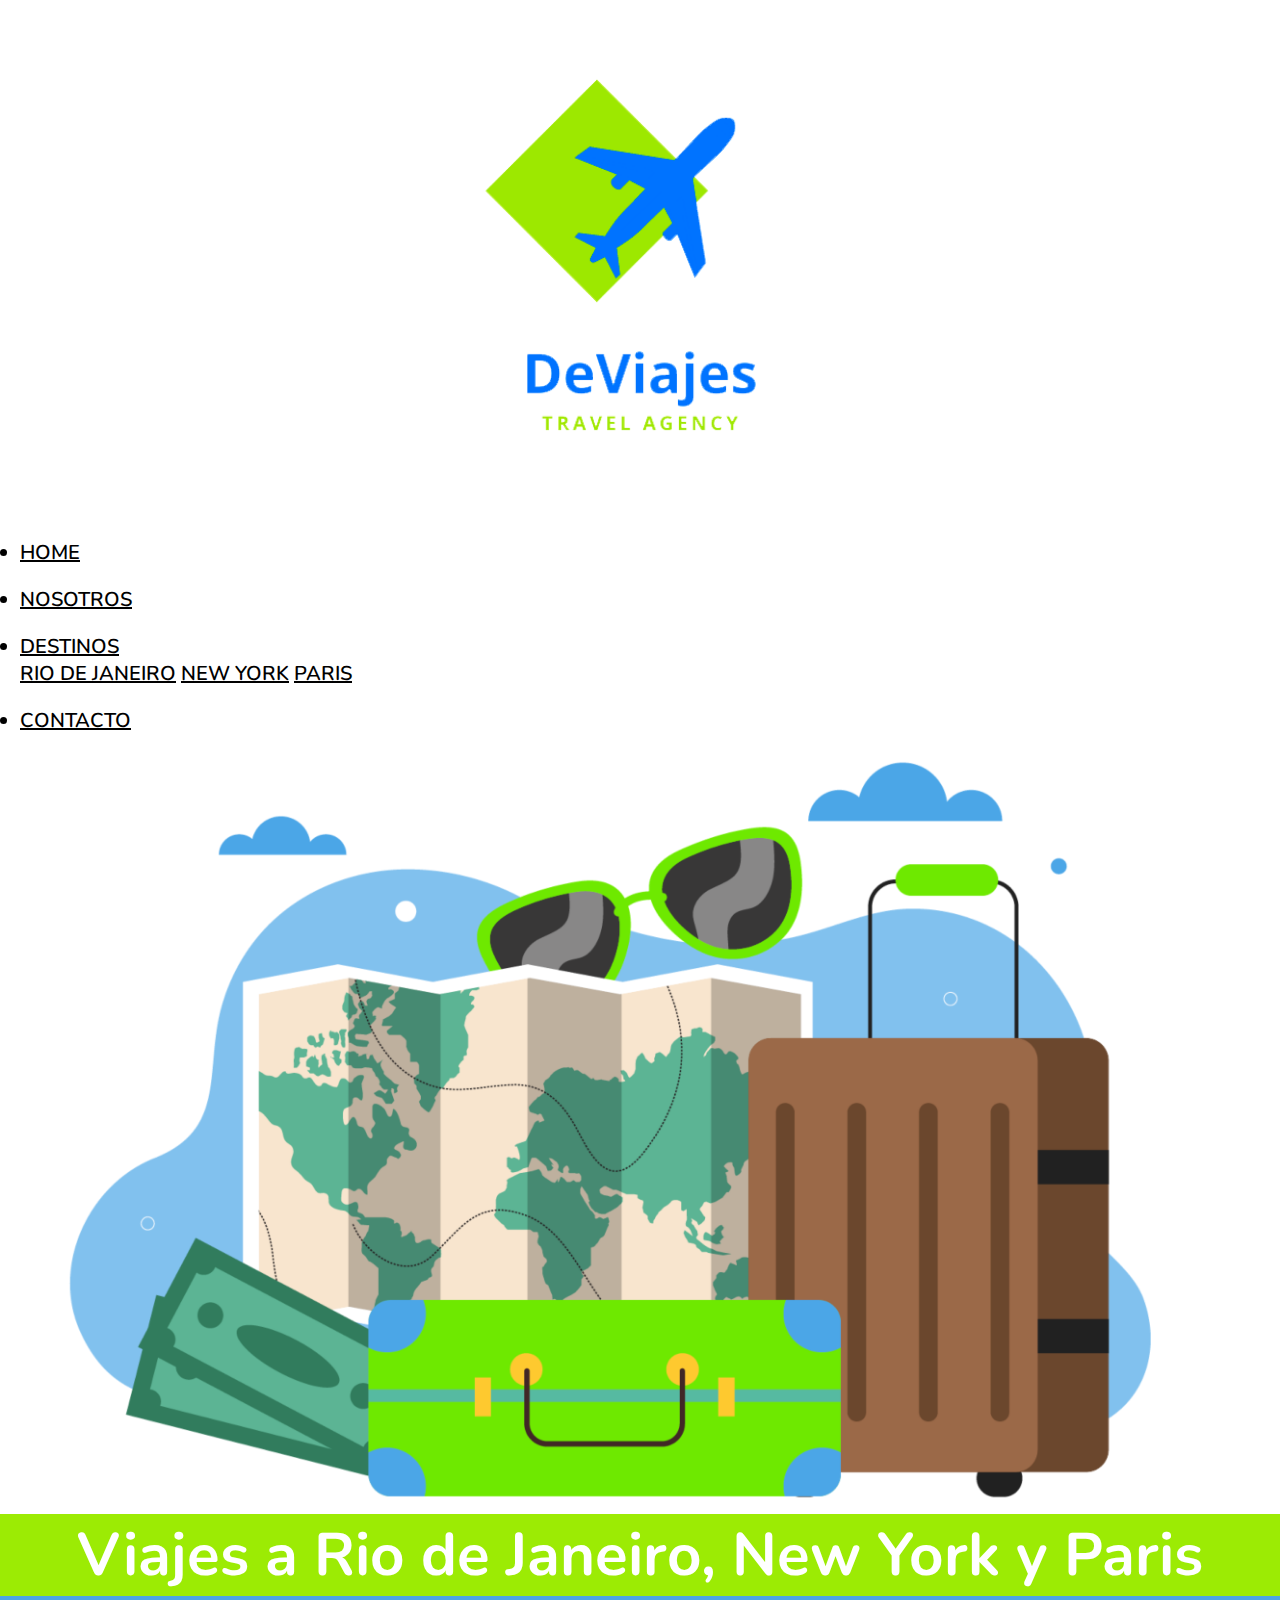
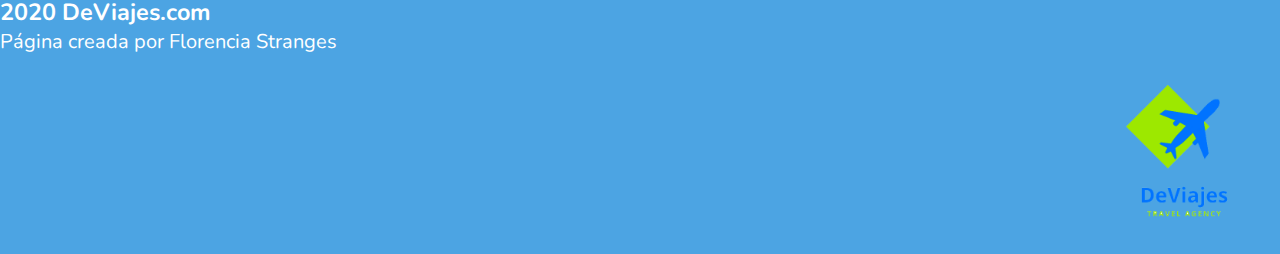
<file: index.html>
<!DOCTYPE html>
<html lang="es">

<head>
    <meta charset="UTF-8">
    <meta name="viewport" content="width=device-width, initial-scale=1.0">
    
    
    <link rel="stylesheet" href="https://stackpath.bootstrapcdn.com/bootstrap/4.5.0/css/bootstrap.min.css"
        integrity="sha384-9aIt2nRpC12Uk9gS9baDl411NQApFmC26EwAOH8WgZl5MYYxFfc+NcPb1dKGj7Sk" crossorigin="anonymous">
    

    <link rel="stylesheet" href="estilos/estilos.css">
    

    <title>DeViajes - Travel Agency</title>

    <link href="https://fonts.googleapis.com/css2?family=Nunito:ital,wght@0,300;0,400;0,600;0,700;0,800;0,900;1,300;1,400;1,600;1,700;1,800;1,900&display=swap" rel="stylesheet">

    <script defer src="js/main.js"></script>

</head>

<body>
    <header class="container-fluid m-0 p-0">
        <div class="row m-auto">
            <div class="col-12 col-md-4 p-0 header__logo">
                <a href="index.html">
                    <img src="multimedia/logo.png" alt="Logo DeViajes"
                    class="logoMenu img-fluid">
                </a>
            </div>

            <div class="col-12 col-md-8 p-0">
                <nav class="navbar navbar-expand-lg">
                    <div class="menuLg" id="navbarSupportedContent">
                        <ul class="navbar-nav">
                            <li class="nav-item">
                                <a class="nav-link" href="index.html">Home</a>
                            </li>
                            <li class="nav-item ">
                                <a class="nav-link" href="nosotros.html">Nosotros</a>
                            </li>
                            <li class="nav-item dropdown active">
                                <a class="nav-link dropdown-toggle" data-toggle="dropdown" href="destinos.html"
                                    role="button" aria-haspopup="true" aria-expanded="false">Destinos</a>
                                <div class="dropdown-menu">
                                    <a class="dropdown-item" href="destinos.html#brasil">Rio de Janeiro</a>
                                    <a class="dropdown-item" href="destinos.html#newyork">New York</a>
                                    <a class="dropdown-item" href="destinos.html#paris">Paris</a>
                                </div>
                            </li>
                            <li class="nav-item">
                                <a class="nav-link" href="contacto.html">Contacto</a>
                            </li>
                        </ul>
                    </div>
                </nav>
            </div>
        </div>
    </header>

    <div class="container-fluid m-0 p-0">
        <div class="row m-auto">
            <div class="col imagenFondo p-0">
                <img src="multimedia/fondo2.png" alt="Fondo Deviajes">
            </div>
        </div>
    </div>
    <section class="container-fluid m-0 p-0">
        <div class="row ofertas m-0 p-2">
            <div class="col">
                <h2>Viajes a Rio de Janeiro, New York y Paris</h2>
            </div>
        </div>
    </section>
        
    <footer class="container-fluid m-0 p-0">
        <div class="row m-0">
            <div class="col-12 col-md-6 p-4 footerTexto">
                <h3>2020 DeViajes.com</h3>
                <p>Página creada por Florencia Stranges</p>
            </div>

            <div class="col-12 col-md-6 footerImagen">
                <img src="multimedia/logo.png" alt="Logo Pequeño DeViajes">
            </div>
        </div>
    </footer>




    <script src="js/jquery-3.5.1.min.js"></script>

    <script src="https://cdn.jsdelivr.net/npm/popper.js@1.16.0/dist/umd/popper.min.js"
        integrity="sha384-Q6E9RHvbIyZFJoft+2mJbHaEWldlvI9IOYy5n3zV9zzTtmI3UksdQRVvoxMfooAo"
        crossorigin="anonymous"></script>
    <script src="https://stackpath.bootstrapcdn.com/bootstrap/4.5.0/js/bootstrap.min.js"
        integrity="sha384-OgVRvuATP1z7JjHLkuOU7Xw704+h835Lr+6QL9UvYjZE3Ipu6Tp75j7Bh/kR0JKI"
        crossorigin="anonymous"></script>

</body>

</html>
</file>
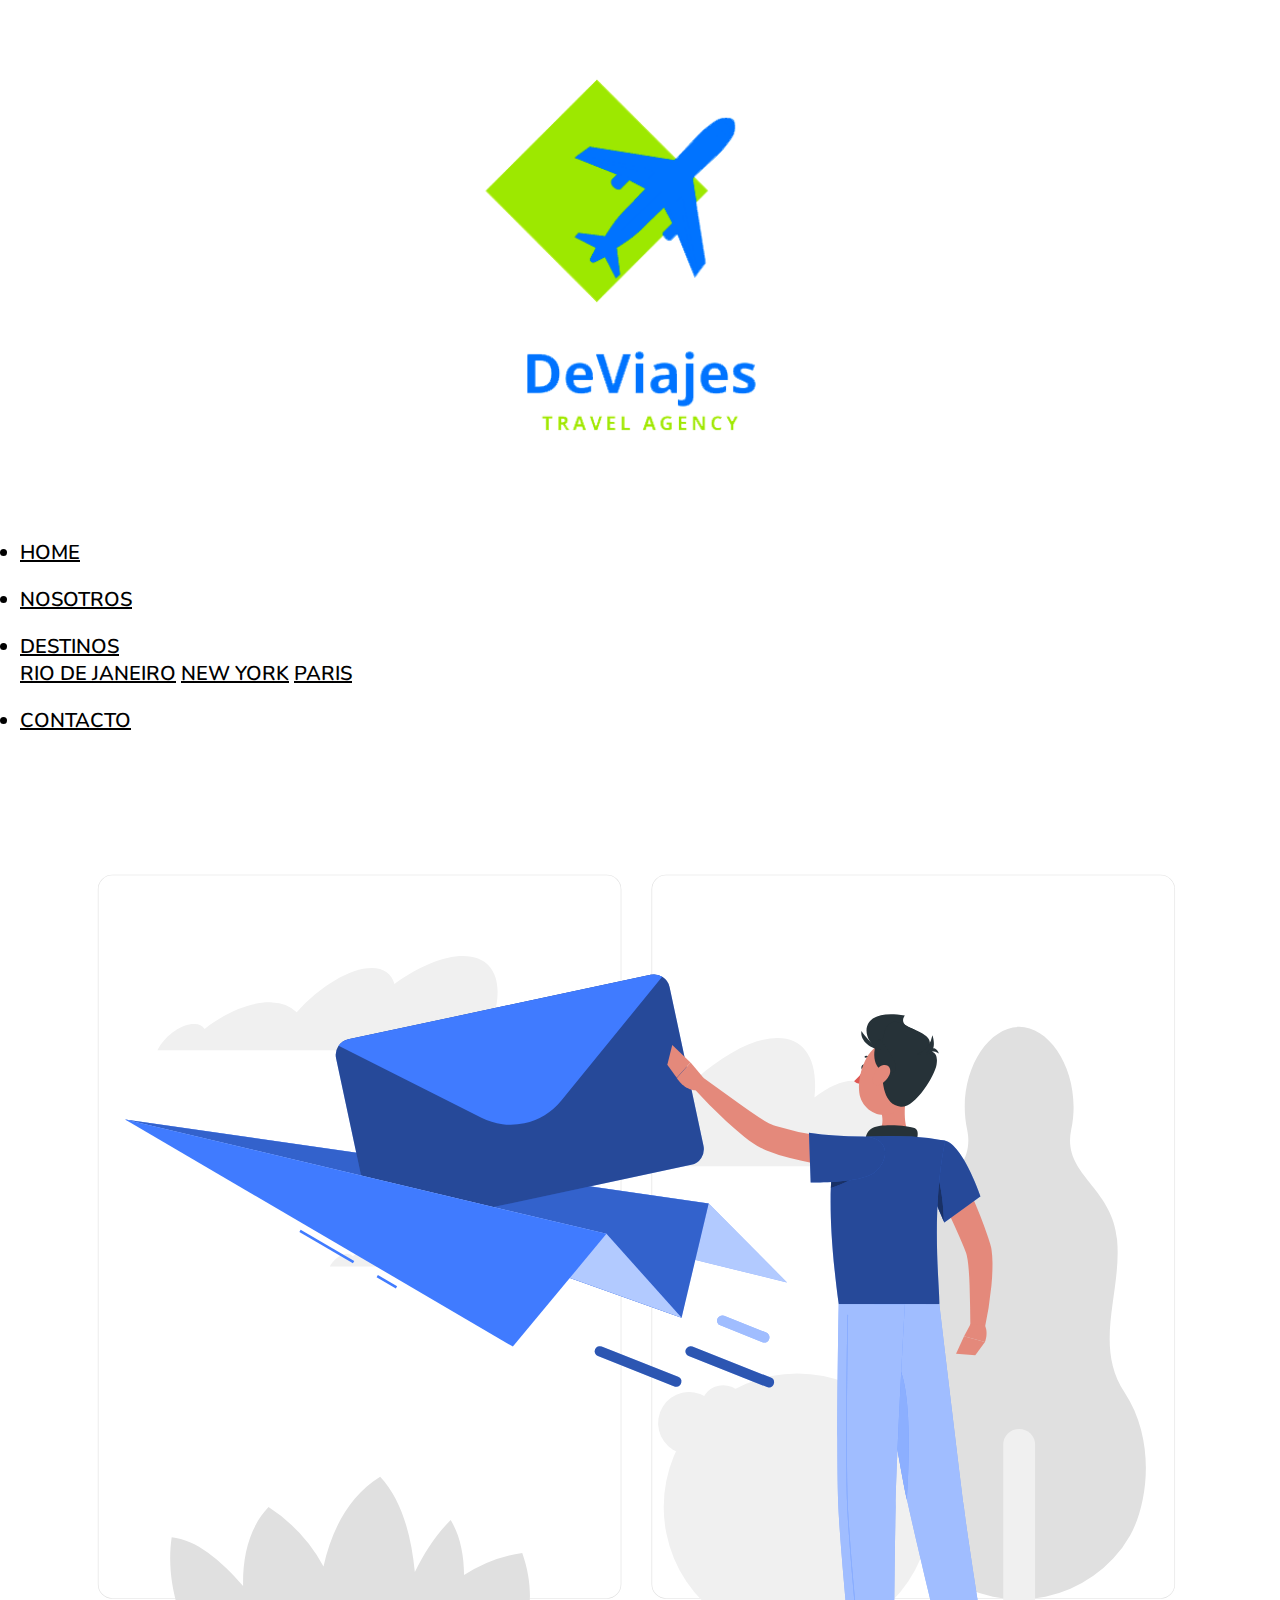
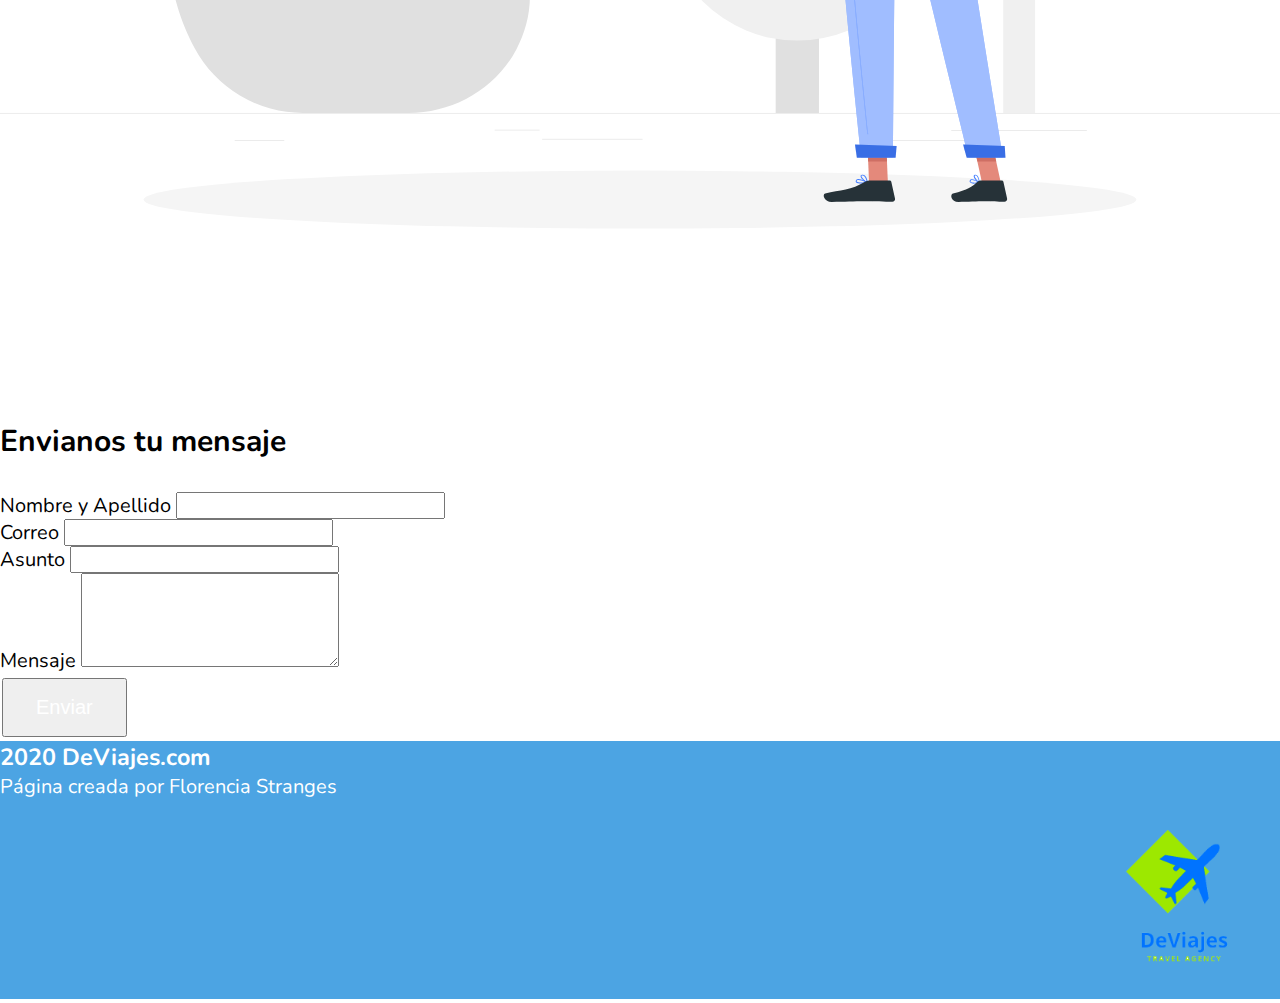
<file: contacto.html>
<!DOCTYPE html>
<html lang="es">

<head>
    <meta charset="UTF-8">
    <meta name="viewport" content="width=device-width, initial-scale=1.0">

    <link rel="stylesheet" href="https://stackpath.bootstrapcdn.com/bootstrap/4.5.0/css/bootstrap.min.css"
        integrity="sha384-9aIt2nRpC12Uk9gS9baDl411NQApFmC26EwAOH8WgZl5MYYxFfc+NcPb1dKGj7Sk" crossorigin="anonymous">
    <link rel="stylesheet" href="estilos/estilos.css">
        

    <title>DeViajes - Contacto</title>

    <link
        href="https://fonts.googleapis.com/css2?family=Nunito:ital,wght@0,300;0,400;0,600;0,700;0,800;0,900;1,300;1,400;1,600;1,700;1,800;1,900&display=swap"
        rel="stylesheet">

    <script defer src="js/main.js"></script>

</head>

<body>
    <header class="container-fluid m-0 p-0">
        <div class="row m-auto">
            <div class="col-12 col-md-4 p-0 header__logo">
                <a href="index.html">
                    <img src="multimedia/logo.png" alt="Logo DeViajes" class="logoMenu img-fluid">
                </a>
            </div>

            <div class="col-12 col-md-8 p-0">
                <nav class="navbar navbar-expand-lg">
                    <div class="menuLg" id="navbarSupportedContent">
                        <ul class="navbar-nav">
                            <li class="nav-item">
                                <a class="nav-link" href="index.html">Home</a>
                            </li>
                            <li class="nav-item ">
                                <a class="nav-link" href="nosotros.html">Nosotros</a>
                            </li>
                            <li class="nav-item dropdown active">
                                <a class="nav-link dropdown-toggle" data-toggle="dropdown" href="destinos.html"
                                    role="button" aria-haspopup="true" aria-expanded="false">Destinos</a>
                                <div class="dropdown-menu">
                                    <a class="dropdown-item" href="destinos.html#brasil">Rio de Janeiro</a>
                                    <a class="dropdown-item" href="destinos.html#newyork">New York</a>
                                    <a class="dropdown-item" href="destinos.html#paris">Paris</a>
                                </div>
                            </li>
                            <li class="nav-item">
                                <a class="nav-link" href="contacto.html">Contacto</a>
                            </li>
                        </ul>
                    </div>
                </nav>
            </div>
        </div>
    </header>

    <section class="container-fluid">
        <div class="row">
            <div class="col-12 col-md-6">
                <img src="multimedia/contacto.svg" alt="DeViajes Contacto">
            </div>

            <div class="col-12 col-md-6">
                <h2 class="h2__contacto">Envianos tu mensaje</h2>

                <form class="form__contacto">
                    <div class="form-group">
                        <label for="exampleInputText1">Nombre y Apellido</label>
                        <input type="text" class="form-control" id="exampleInputText1">
                    </div>

                    <div class="form-group">
                        <label for="exampleInputEmail1">Correo</label>
                        <input type="email" class="form-control" id="exampleInputEmail1" aria-describedby="emailHelp">
                    </div>

                    <div class="form-group">
                        <label for="exampleInputText2">Asunto</label>
                        <input type="text" class="form-control" id="exampleInputText2">
                    </div>

                    <div class="form-group">
                        <label for="exampleFormControlTextarea1">Mensaje</label>
                        <textarea class="form-control" id="exampleFormControlTextarea1" rows="4"></textarea>
                    </div>

                    <button type="submit" class="btn btn-primary">Enviar</button>
                </form>
            </div>
        </div>
    </section>

    <footer class="container-fluid m-0 p-0">
        <div class="row m-0">
            <div class="col-12 col-md-6 p-4 footerTexto">
                <h3>2020 DeViajes.com</h3>
                <p>Página creada por Florencia Stranges</p>
            </div>

            <div class="col-12 col-md-6 footerImagen">
                <img src="multimedia/logo.png" alt="Logo Pequeño DeViajes">
            </div>
        </div>
    </footer>




    <script src="js/jquery-3.5.1.min.js"></script>

    <script src="https://cdn.jsdelivr.net/npm/popper.js@1.16.0/dist/umd/popper.min.js"
        integrity="sha384-Q6E9RHvbIyZFJoft+2mJbHaEWldlvI9IOYy5n3zV9zzTtmI3UksdQRVvoxMfooAo"
        crossorigin="anonymous"></script>
    <script src="https://stackpath.bootstrapcdn.com/bootstrap/4.5.0/js/bootstrap.min.js"
        integrity="sha384-OgVRvuATP1z7JjHLkuOU7Xw704+h835Lr+6QL9UvYjZE3Ipu6Tp75j7Bh/kR0JKI"
        crossorigin="anonymous"></script>

</body>

</html>
</file>
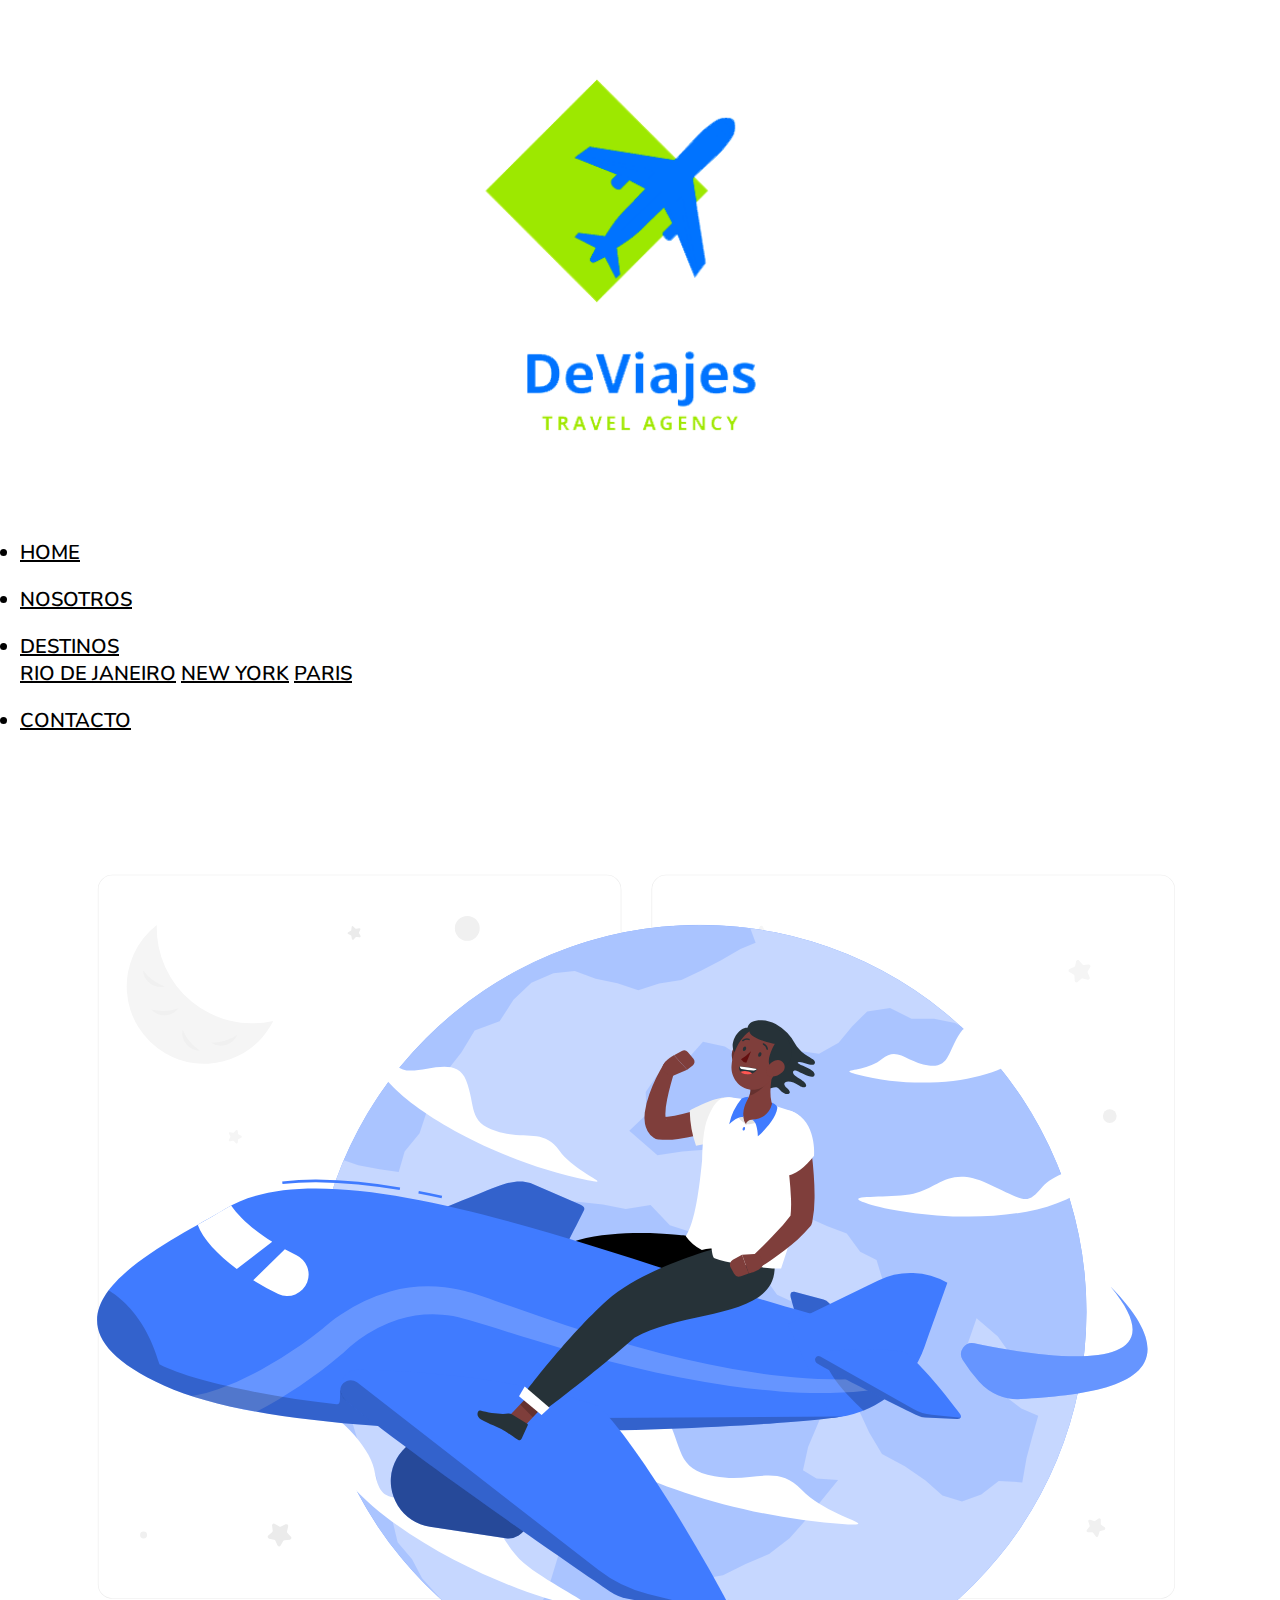
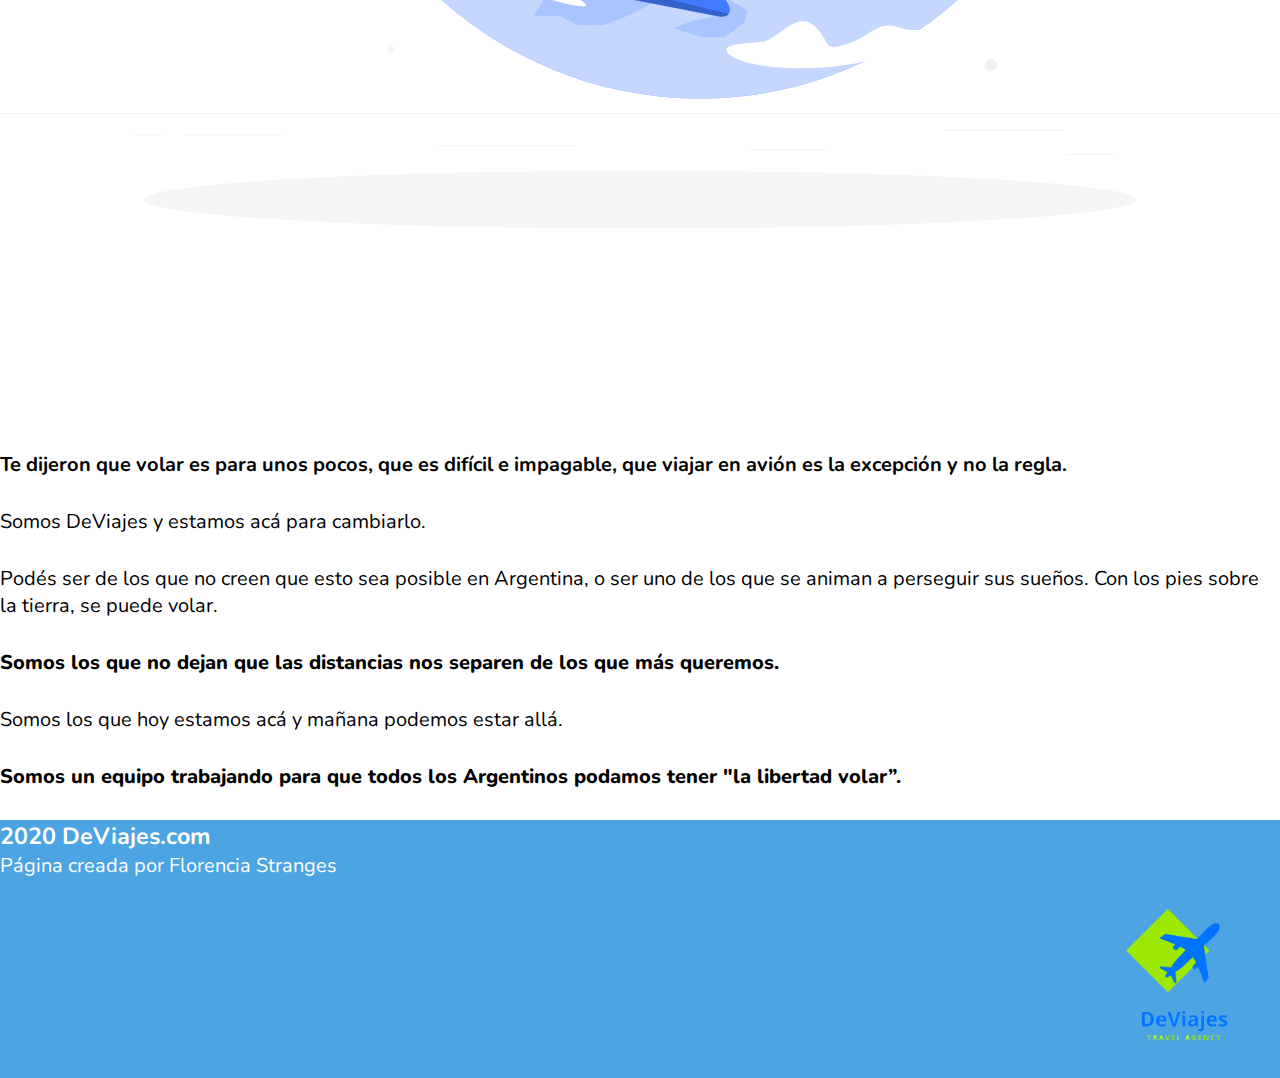
<file: nosotros.html>
<!DOCTYPE html>
<html lang="es">

<head>
    <meta charset="UTF-8">
    <meta name="viewport" content="width=device-width, initial-scale=1.0">

    <link rel="stylesheet" href="https://stackpath.bootstrapcdn.com/bootstrap/4.5.0/css/bootstrap.min.css"
        integrity="sha384-9aIt2nRpC12Uk9gS9baDl411NQApFmC26EwAOH8WgZl5MYYxFfc+NcPb1dKGj7Sk" crossorigin="anonymous">
    <link rel="stylesheet" href="estilos/estilos.css">

    <title>DeViajes - Nosotros</title>

    <link
        href="https://fonts.googleapis.com/css2?family=Nunito:ital,wght@0,300;0,400;0,600;0,700;0,800;0,900;1,300;1,400;1,600;1,700;1,800;1,900&display=swap"
        rel="stylesheet">

    <script defer src="js/main.js"></script>

</head>

<body>
    <header class="container-fluid m-0 p-0">
        <div class="row m-auto">
            <div class="col-12 col-md-4 p-0 header__logo">
                <a href="index.html">
                    <img src="multimedia/logo.png" alt="Logo DeViajes" class="logoMenu img-fluid">
                </a>
            </div>

            <div class="col-12 col-md-8 p-0">
                <nav class="navbar navbar-expand-lg">
                    <div class="menuLg" id="navbarSupportedContent">
                        <ul class="navbar-nav">
                            <li class="nav-item">
                                <a class="nav-link" href="index.html">Home</a>
                            </li>
                            <li class="nav-item ">
                                <a class="nav-link" href="nosotros.html">Nosotros</a>
                            </li>
                            <li class="nav-item dropdown active">
                                <a class="nav-link dropdown-toggle" data-toggle="dropdown" href="destinos.html"
                                    role="button" aria-haspopup="true" aria-expanded="false">Destinos</a>
                                <div class="dropdown-menu">
                                    <a class="dropdown-item" href="destinos.html#brasil">Rio de Janeiro</a>
                                    <a class="dropdown-item" href="destinos.html#newyork">New York</a>
                                    <a class="dropdown-item" href="destinos.html#paris">Paris</a>
                                </div>
                            </li>
                            <li class="nav-item">
                                <a class="nav-link" href="contacto.html">Contacto</a>
                            </li>
                        </ul>
                    </div>
                </nav>
            </div>
        </div>
    </header>

    <section class="container-fluid">
        <div class="row">
            <div class="col-12 col-md-6">
                <img src="multimedia/flying-nosotros.svg" alt="DeViajes Nosotros">
            </div>

            <div class="col-12 col-md-6 textoNosotros">
                <p class="bold">Te dijeron que volar es para unos pocos, que es difícil e impagable, que viajar en avión es la excepción y no la regla.</span></p> 
                <p>Somos DeViajes y estamos acá para cambiarlo.</p>
                <p>Podés ser de los que no creen que esto sea posible en Argentina, o ser uno de los que se animan a perseguir sus sueños. Con los pies sobre la tierra, se puede volar.</p>
                <p class="bolder">Somos los que no dejan que las distancias nos separen de los que más queremos.</p>
                <p>Somos los que hoy estamos acá y mañana podemos estar allá. </p>
                <p class="bolder">Somos un equipo trabajando para que todos los Argentinos podamos tener "la libertad volar”.</p>
            </div>
        </div>
    </section>

    <footer class="container-fluid m-0 p-0">
        <div class="row m-0">
            <div class="col-12 col-md-6 p-4 footerTexto">
                <h3>2020 DeViajes.com</h3>
                <p>Página creada por Florencia Stranges</p>
            </div>

            <div class="col-12 col-md-6 footerImagen">
                <img src="multimedia/logo.png" alt="Logo Pequeño DeViajes">
            </div>
        </div>
    </footer>




    <script src="js/jquery-3.5.1.min.js"></script>

    <script src="https://cdn.jsdelivr.net/npm/popper.js@1.16.0/dist/umd/popper.min.js"
        integrity="sha384-Q6E9RHvbIyZFJoft+2mJbHaEWldlvI9IOYy5n3zV9zzTtmI3UksdQRVvoxMfooAo"
        crossorigin="anonymous"></script>
    <script src="https://stackpath.bootstrapcdn.com/bootstrap/4.5.0/js/bootstrap.min.js"
        integrity="sha384-OgVRvuATP1z7JjHLkuOU7Xw704+h835Lr+6QL9UvYjZE3Ipu6Tp75j7Bh/kR0JKI"
        crossorigin="anonymous"></script>

</body>

</html>
</file>
<file: estilos/estilos.css>
/* GENERALES */

* {
    margin: 0;
    padding: 0;
    box-sizing: border-box;
}

html {
    font-size: 62.5%;
}

body {
    font-family: "Nunito", sans-serif;
    background-color: #fff;
    font-size: 2rem;
}

/* INDEX */

.header__logo {
    text-align: center;
}

.logoMenu {
    width: 40%;
}

.menuLg {
    flex-direction: row;
    justify-content: space-evenly;
}

.menuLg ul {
    align-self: center;
}

.menuLg li {
    margin: 2rem 2rem 0 2rem;
}

.menuLg li a {
    color: #000;
    text-transform: uppercase;
    font-weight: 600;
}

/* Slide Menu */
.fa-plane {
    cursor: pointer;
    color: white;
    font-size: 2.5rem;
    padding: 1.5rem;
    margin: auto;
}
.menu-wrap {
    position: fixed;
    right: 0;
    z-index: 1001;
    width: 300px;
    height: 100%;
    padding: 40px;
    background-color: #9ceb04;
    box-shadow: 0 0 15px rgba(0, 0, 0, 0.2);
    transition: all 0.5s cubic-bezier(0.7, 0, 0.3, 1);
    transform: translate3d(360px, 0, 0);
}

.menu-wrap.active {
    transform: translate3d(0px, 0, 0);
}

/* Buttons */
.menu-button,
.close-button {
    position: fixed;
    top: 50px;
    width: 50px;
    height: 50px;
    background-color: #9ceb04;
    font-size: 20px;
    border: none;
    outline: none;
    cursor: pointer;
    box-shadow: 0 0 5px rgba(0, 0, 0, 0.2);
}

.menu-button {
    right: 0px;
    z-index: 102;
}

.close-button {
    left: -50px;
    z-index: 100;
}

/* Fin Slide Menu */


.dropdown-menu {
    font-size: 2rem;
}

.imagenFondo img {
    width: 100%;
}

.ofertas {
    background-color: #9ceb04;
}

.ofertas h2 {
    font-size: 6rem;
    text-align: center;
    font-weight: 700;
    color: #fff;
}

footer {
    background-color: #4ca4e3;
    color: #fff;
}

.footerImagen {
    text-align: end;
    align-self: center;
}

.footerImagen img {
    width: 15%;
}

/* NOSOTROS */
.bold {
    font-weight: 700;
}

.bolder {
    font-weight: 800;
}

.textoNosotros p {
    margin: 30px 0;
}

/* DESTINOS */
.paquetes {
    font-size: 5rem;
    text-align: center;
    text-decoration: underline;
    font-weight: 700;
}

.fondoForm {
    background-color: #4ca4e3;
    border-radius: 2rem;
    padding: 2rem;
}

.form__viaje {
    font-size: 2rem;
    font-weight: 800;
    margin-top: 3rem;
}

.form__viaje h4 {
    font-size: 3rem;
    font-weight: 800;
}

.card {
    border: 2px solid #9ceb04;
    border-radius: 3rem;
    margin: 2rem;
}

.card h2 {
    font-size: 4rem;
    font-weight: 800;
}

.precio {
    font-size: 2.5rem;
    font-weight: 700;
    text-align: right;
}

.persona {
    font-size: 1.2rem;
    text-align: right;
}

.boton {
    background-color: #4ca4e3;
    color: #fff;
    font-size: 2rem;
    padding: 1.5rem 3rem;
}

.botonComprar {
    background-color: #4ca4e3;
    color: #fff;
    font-size: 2.5rem;
    padding: 1.5rem 5rem;
    display: flex;
    margin: auto;
}

.botonComprar2 {
    background-color: #9ceb04;
    color: #fff;
    font-size: 1.5rem;
    display: flex;
    margin: auto;
    padding: 1rem 2rem;
}

input[type=text],
input[type=number],
option {
    font-size: 2rem;
}

.select {
    font-size: 2rem;

}

.total {
    margin: 2rem 0;
    text-align: center;
}

.sub {
    text-decoration: underline;
}

.sub2 {
    text-decoration: underline;
    margin-top: 2rem;
}

.sumatotal {
    font-size: 2.5rem;
}

.resumen {
    font-size: 1.5rem;
    text-align: left;
    font-style: italic;
    text-transform: uppercase;
}

/* CONTACTO */
.h2__contacto {
    font-size: 3rem;
    font-weight: 700;
    margin-bottom: 3rem;
}

.form__contacto input {
    font-size: 2rem;
}

.form__contacto textarea {
    font-size: 2rem;
}

.form__contacto input:focus {
    background-color: #4ca4e371;
}

.form__contacto textarea:focus {
    background-color: #4ca4e371;
}

.form__contacto button[type=submit] {
    font-size: 2rem;
    color: white;
    padding: 16px 32px;
    text-decoration: none;
    margin: 4px 2px;
    cursor: pointer;
}

/* Tarjeta de Credito y Modal */
.modal-content {
    background-color: #9ceb04;
    height: 420px;
    border-radius: 20px;
}

.modal-content.active {
    height: 910px;
    border-radius: 20px;
}

/* ---------- Estilos Generales de las Tarjetas ----------*/
.tarjeta {
    width: 100%;
    max-width: 550px;
    position: relative;
    color: #fff;
    transition: .3s ease all;
    transform: rotateY(0deg);
    transform-style: preserve-3d;
    cursor: pointer;
    z-index: 2;
}

.tarjeta.active {
    transform: rotateY(180deg);
}

.tarjeta>div {
    padding: 30px;
    border-radius: 15px;
    min-height: 315px;
    display: flex;
    flex-direction: column;
    justify-content: space-between;
    box-shadow: 0 10px 10px 0 rgba(90, 116, 148, 0.3);
}

/* ---------- Tarjeta Delantera ----------*/

.tarjeta .delantera {
    width: 100%;
    background: url(../multimedia/bg-tarjeta-05.jpg);
    background-size: cover;
}

.delantera .logo-marca {
    text-align: right;
    min-height: 50px;
}

.delantera .logo-marca img {
    width: 100%;
    height: 100%;
    object-fit: cover;
    max-width: 80px;
}

.delantera .chip {
    width: 100%;
    max-width: 50px;
    margin-bottom: 20px;
}

.delantera .grupo .label {
    font-size: 16px;
    color: #7d8994;
    margin-bottom: 5px;
}

.delantera .grupo .numero,
.delantera .grupo .nombre,
.delantera .grupo .expiracion {
    color: #fff;
    font-size: 22px;
    text-transform: uppercase;
}

.delantera .flexbox {
    display: flex;
    justify-content: space-between;
    margin-top: 20px;
}

/* ---------- Tarjeta Trasera ----------*/
.trasera {
    background: url(../multimedia/bg-tarjeta-05.jpg);
    background-size: cover;
    position: absolute;
    top: 0;
    transform: rotateY(180deg);
    backface-visibility: hidden;
}

.trasera .barra-magnetica {
    height: 40px;
    background: #000;
    width: 100%;
    position: absolute;
    top: 30px;
    left: 0;
}

.trasera .datos {
    margin-top: 60px;
    display: flex;
    justify-content: space-between;
}

.trasera .datos p {
    margin-bottom: 5px;
}

.trasera .datos #firma {
    width: 70%;
}

.trasera .datos #firma .firma {
    height: 40px;
    background: repeating-linear-gradient(skyblue 0, skyblue 5px, orange 5px, orange 10px);
}

.trasera .datos #firma .firma p {
    line-height: 40px;
    font-family: 'Liu Jian Mao Cao', cursive;
    color: #000;
    font-size: 30px;
    padding: 0 10px;
    text-transform: capitalize;
}

.trasera .datos #ccv {
    width: 20%;
}

.trasera .datos #ccv .ccv {
    background: #fff;
    height: 40px;
    color: #000;
    padding: 10px;
    text-align: center;
}

.trasera .leyenda {
    font-size: 14px;
    line-height: 24px;
}

.trasera .link-banco {
    font-size: 14px;
    color: #fff;
}

/* ---------- Contenedor Boton ----------*/
.contenedor-btn .btn-abrir-formulario {
    width: 50px;
    height: 50px;
    font-size: 20px;
    line-height: 20px;
    background: #2364d2;
    color: #fff;
    position: relative;
    top: -25px;
    z-index: 3;
    border-radius: 100%;
    box-shadow: -5px 4px 8px rgba(24, 56, 182, 0.4);
    padding: 5px;
    transition: all .2s ease;
    border: none;
    cursor: pointer;
}

.contenedor-btn .btn-abrir-formulario:hover {
    background: #1850b1;
}

.contenedor-btn .btn-abrir-formulario.active {
    transform: rotate(45deg);
}

/* ---------- Formulario Tarjeta ----------*/
.formulario-tarjeta {
    background: #fff;
    width: 100%;
    max-width: 700px;
    padding: 150px 30px 30px 30px;
    border-radius: 10px;
    position: relative;
    top: -150px;
    z-index: 1;
    clip-path: polygon(0 0, 100% 0, 100% 0, 0 0);
    transition: clip-path .3s ease-out;
}

.formulario-tarjeta.active {
    clip-path: polygon(0 0, 100% 0, 100% 100%, 0 100%);
}

.formulario-tarjeta label {
    display: block;
    color: #7d8994;
    margin-bottom: 5px;
    font-size: 16px;
}

.formulario-tarjeta input,
.formulario-tarjeta select,
.btn-enviar {
    border: 2px solid #CED6E0;
    font-size: 18px;
    height: 50px;
    width: 100%;
    padding: 5px 12px;
    transition: .3s ease all;
    border-radius: 5px;
}

.formulario-tarjeta input:hover,
.formulario-tarjeta select:hover {
    border: 2px solid #93BDED;
}

.formulario-tarjeta input:focus,
.formulario-tarjeta select:focus {
    outline: rgb(4, 4, 4);
    box-shadow: 1px 7px 10px -5px rgba(90, 116, 148, 0.3);
}

.formulario-tarjeta input {
    margin-bottom: 20px;
    text-transform: uppercase;
}

.formulario-tarjeta .flexbox {
    display: flex;
    justify-content: space-between;
}

.formulario-tarjeta .expira {
    width: 100%;
}

.formulario-tarjeta .ccv {
    min-width: 100px;
}

.formulario-tarjeta .grupo-select {
    width: 100%;
    margin-right: 15px;
    position: relative;
}

.formulario-tarjeta select {
    -webkit-appearance: none;
}

.formulario-tarjeta .grupo-select i {
    position: absolute;
    color: #CED6E0;
    top: 18px;
    right: 15px;
    transition: .3s ease all;
}

.formulario-tarjeta .grupo-select:hover i {
    color: #93bfed;
}

.formulario-tarjeta .btn-enviar {
    border: none;
    padding: 10px;
    font-size: 22px;
    color: #fff;
    background: #2364d2;
    box-shadow: 2px 2px 10px 0px rgba(0, 85, 212, 0.4);
    cursor: pointer;
}

.formulario-tarjeta .btn-enviar:hover {
    background: #1850b1;
}

/* Giro y pago aceptado */
#resultado {
    margin-top: 20px;
}

#resultado div p {
    text-align: center;
    color: #4ca4e3;
    font-size: 3rem;
}

#cargando {
    display: none;
    justify-content: center;
    margin: 25px;
}

.sk-chase {
    width: 40px;
    height: 40px;
    text-align: center;
    font-size: 10px;
    animation: sk-chase 2.5s infinite linear both;
}

.sk-chase-dot {
    width: 100%;
    height: 100%;
    position: absolute;
    left: 0;
    top: 0;
    animation: sk-chase-dot 2.0s infinite ease-in-out both;
}

.sk-chase-dot:before {
    content: '';
    display: block;
    width: 25%;
    height: 25%;
    background-color: #9ceb04;
    border-radius: 100%;
    animation: sk-chase-dot-before 2.0s infinite ease-in-out both;
}

.sk-chase-dot:nth-child(1) {
    animation-delay: -1.1s;
}

.sk-chase-dot:nth-child(2) {
    animation-delay: -1.0s;
}

.sk-chase-dot:nth-child(3) {
    animation-delay: -0.9s;
}

.sk-chase-dot:nth-child(4) {
    animation-delay: -0.8s;
}

.sk-chase-dot:nth-child(5) {
    animation-delay: -0.7s;
}

.sk-chase-dot:nth-child(6) {
    animation-delay: -0.6s;
}

.sk-chase-dot:nth-child(1):before {
    animation-delay: -1.1s;
}

.sk-chase-dot:nth-child(2):before {
    animation-delay: -1.0s;
}

.sk-chase-dot:nth-child(3):before {
    animation-delay: -0.9s;
}

.sk-chase-dot:nth-child(4):before {
    animation-delay: -0.8s;
}

.sk-chase-dot:nth-child(5):before {
    animation-delay: -0.7s;
}

.sk-chase-dot:nth-child(6):before {
    animation-delay: -0.6s;
}

@keyframes sk-chase {
    100% {
        transform: rotate(360deg);
    }
}

@keyframes sk-chase-dot {

    80%,
    100% {
        transform: rotate(360deg);
    }
}

@keyframes sk-chase-dot-before {
    50% {
        transform: scale(0.4);
    }

    100%,
    0% {
        transform: scale(1.0);
    }
}

/* Avion Nubecitas */
.scene {
    position: relative;
    display: block;
    margin: 0 auto;
    width: 300px;
    height: 200px;
}

.plane,
.cloud {
    position: absolute;
}

/*plane animation*/
.plane {
    animation-duration: 1s;
    animation-name: anim-plane;
    animation-iteration-count: infinite;
    animation-direction: alternate;
    animation-timing-function: linear;

    animation-fill-mode: forwards;
    display: block;
    margin: 0 auto;
    transform: translateY(80px);
    left: 30%;
}

@keyframes anim-plane {
    to {
        transform: translateY(95px);
    }
}


/* Cloud Animation */

@keyframes fade {
    0% {
        opacity: 0;
    }

    10% {
        opacity: 1;
    }

    90% {
        opacity: 1;
    }

    100% {
        opacity: 0;
    }
}

@keyframes move {
    from {
        left: 200px;
    }

    to {
        left: 0px;
    }
}


.cloud {
    animation-duration: 10s;
    animation-name: move, fade;
    animation-direction: normal;
    animation-iteration-count: infinite;
    animation-timing-function: linear;
    animation-fill-mode: both;

    display: block;
    background: url([data-uri]);
    height: 40px;
    width: 53px;
    margin: 0 auto;
}

.cloud--small {
    animation-duration: 6s;
    top: 65px;
    transform: scaleX(0.5) scaleY(0.5);
}

.cloud--medium {
    animation-duration: 5s;
    animation-delay: 1s;
    top: 95px;
    transform: scaleX(0.7) scaleY(0.7);
}

.cloud--large {
    animation-duration: 4.5s;
    animation-delay: 2.5s;
    top: 95px;
    transform: scaleX(0.8) scaleY(0.8);
}

.whoami {
    padding-top: 3em;
    text-align: center;
}
</file>
